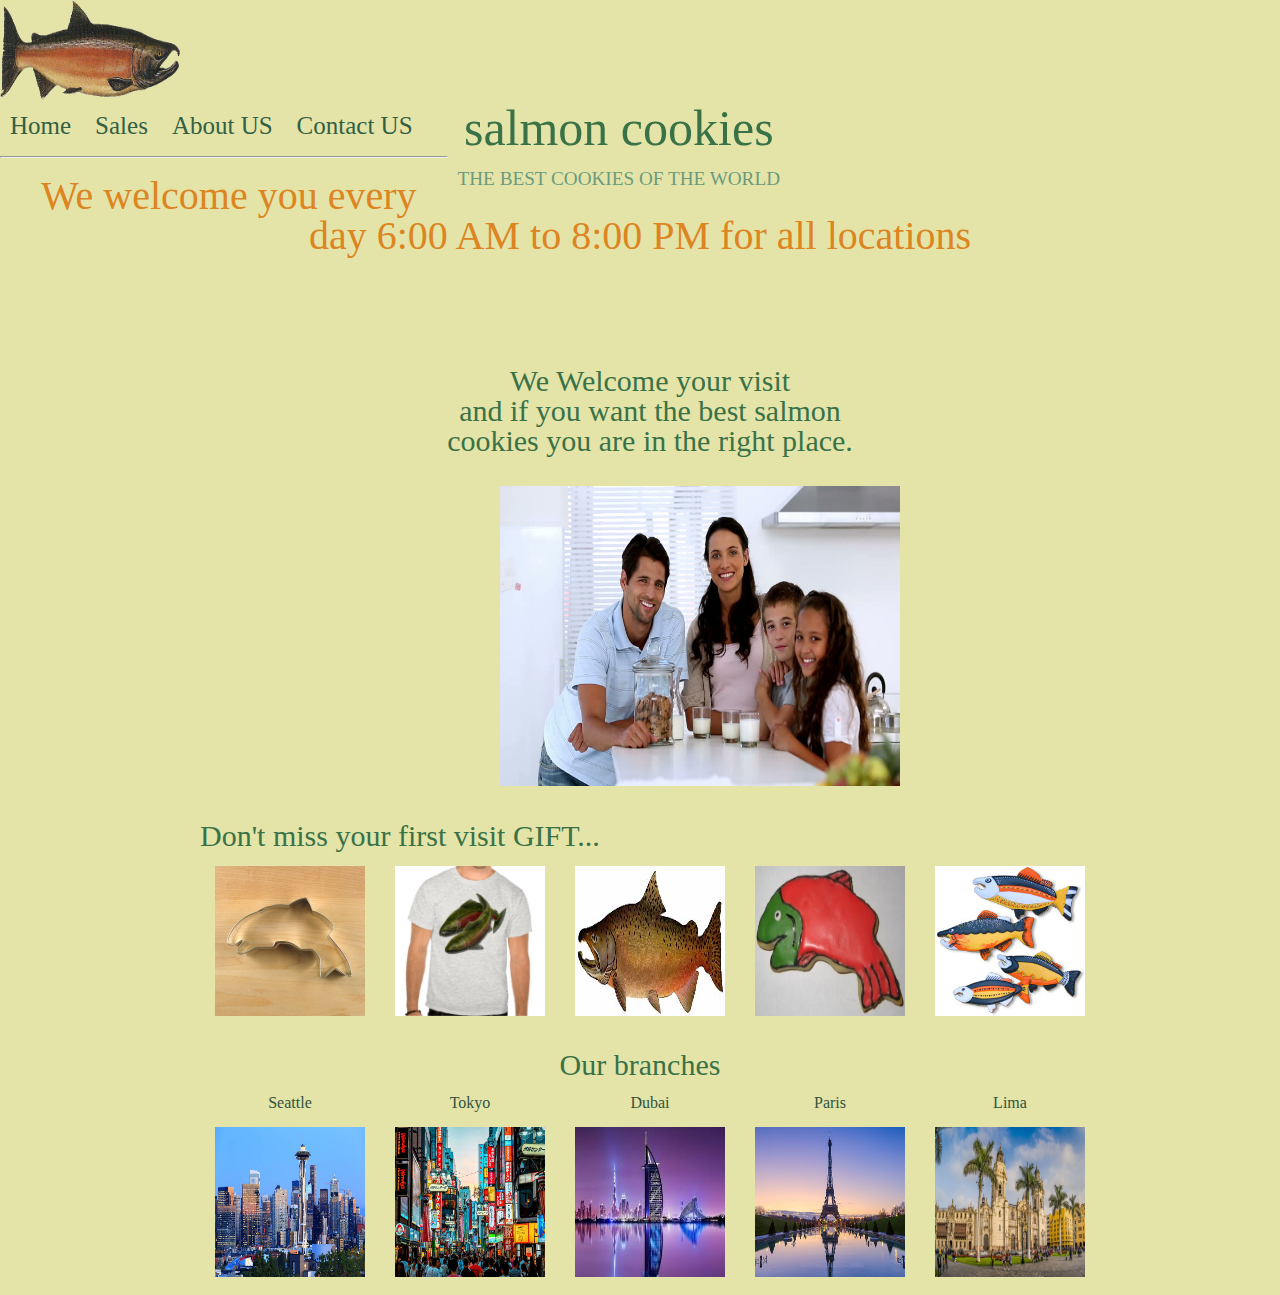
<file: index.html>
<!DOCTYPE html>
<html>
<head>
<title> Pat's salmon cookies </title>
 <link rel="stylesheet" href="./css/reset.css"/>
<link rel="stylesheet" href="./css/style.css"/> 
</head>
<body>
    <header>
        <section>
            <img id="logo" src="images/salmon.jpg" alt="logo"/>
            <div><h1 class="text1"> salmon cookies </h1>
                <br>
            <h6 class="text">THE BEST COOKIES OF THE WORLD</h6>
           
            </div>
            <nav>
                <ul>
                    <li> <a  href="#">Home</a></li>
                    <li><a href="sales.html" > Sales </a></li>
                  <li><a href="#">About US</a></li>
                  <li><a href="#"> Contact US</a></li>
                </ul>
              </nav>
           
           </section>
           <hr>
    </header>
    <main>
        <section>
            <p id="open"> We welcome you every day 6:00 AM to 8:00 PM for all locations</p>
        </section>
        <section>
            <p id="par">We Welcome your visit <br>and if you want the best salmon<br> cookies you are in the right place.</p>
          
            <img id="f" src="images/family.jpg" alt="family"/>
        </section>
       <br>

        <br>
        <section id="all-gift">
        <p id="gift">Don't miss your first visit GIFT...</p>
       <section>
        <img id="g1" src="images/cutter.jpeg" width="150px" height="150px" alt="cutter"/>   
       </section>
       <section>
        <img id="g2" src="images/shirt.jpg" width="150px" height="150px" alt="shirt"/> 
       </section>
       <section>
        <img id="g3" src="images/chinook.jpg" width="150px" height="150px" alt="chinook"/> 
       </section>
       <section>
        <img id="g4" src="images/frosted-cookie.jpg" width="150px" height="150px" alt="frosted"/> 
       </section>
       <section>
        <img id="g5" src="images/fish.jpg" width="150px" height="150px" alt="fish"/> 
       </section>
    </section>



<br>
        <p id="branches">Our branches</p>
        <section class="all-images">
        <section id="img1">
            <p id="city">Seattle</p>
            <br>
            <img id="" src="images/Seattle.jpg" width="150px" height="150px" alt="Seattle"/>
        </section>
        <section id="img2">
            <p id="city">Tokyo</p>
            <br>
            <img id="" src="images/Tokyo.jpg" width="150px" height="150px" alt="Tokyo"/>
        </section>
        <section id="img3">
            <p id="city">Dubai</p>
            <br>
            <img id="" src="images/Dubai.jpg" width="150px" height="150px" alt="Dubai"/>
        </section>
        <section id="img4">
            <p id="city">Paris</p>
            <br>
            <img id="" src="images/Paris.jpg" width="150px" height="150px" alt="Paris"/>
        </section>
        <section id="img5">
            <p id="city">Lima</p>
            <br>
            <img id="" src="images/Lima.jpg" width="150px" height="150px" alt="Lima"/>
        </section></section>
<br>
    </main>
<footer>
    
</footer>
</body>
</html>
</file>
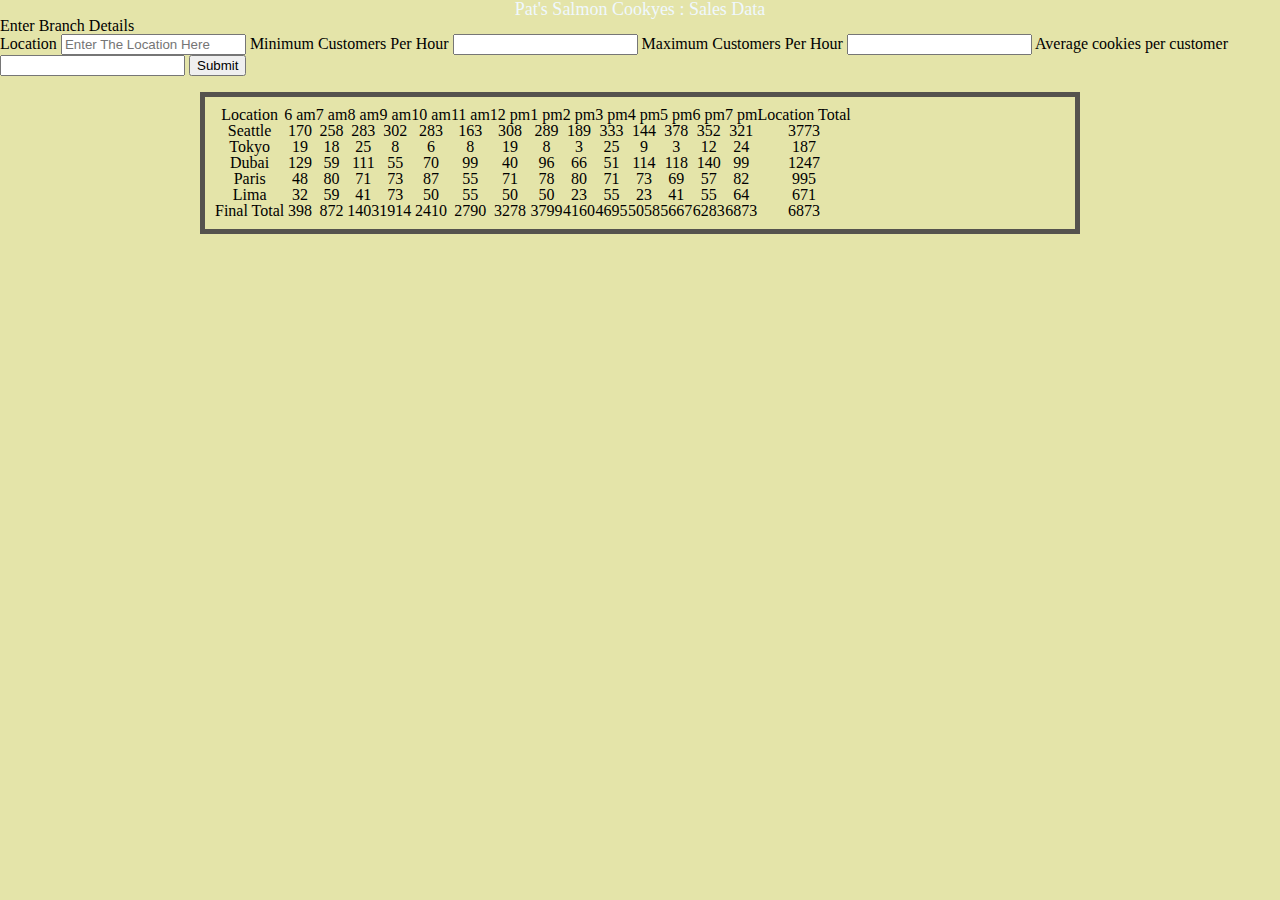
<file: sales.html>
<!DOCTYPE html>
<html>

<head>
    <title> Sales Data </title>
    <link rel="stylesheet" href="css/reset.css" />
    <link rel="stylesheet" href="css/style.css" />
</head>

<body>
    <header>
        <h1 style="color: aliceblue; font-size: large; text-align: center;font-family:cursive;"> Pat's Salmon Cookyes : Sales Data </h1>
    </header>
    <main>
        <section>
            <form id="cookieform">
              <fieldset>
                <legend> Enter Branch Details</legend>
    
                <label for="location">Location</label>
                <input type="text" id="location" placeholder="Enter The Location Here">
    
                <label for="mincus">Minimum Customers Per Hour</label>
                <input type="number" id="mincus" required>
    
                <label for="maxcus">Maximum Customers Per Hour</label>
                <input type="number" id="maxcus" required>
    
                <label for="avg">Average cookies per customer</label>
                <input type="number" id="avg" required>
    
                <input type="submit">
              </fieldset>
            </form>
          </section>
        <br>
        <section id="sales-data" ></section>
    </main>
    <footer>
        <script src="js/main.js" ></script>
    </footer>
</body>

</html>
</file>
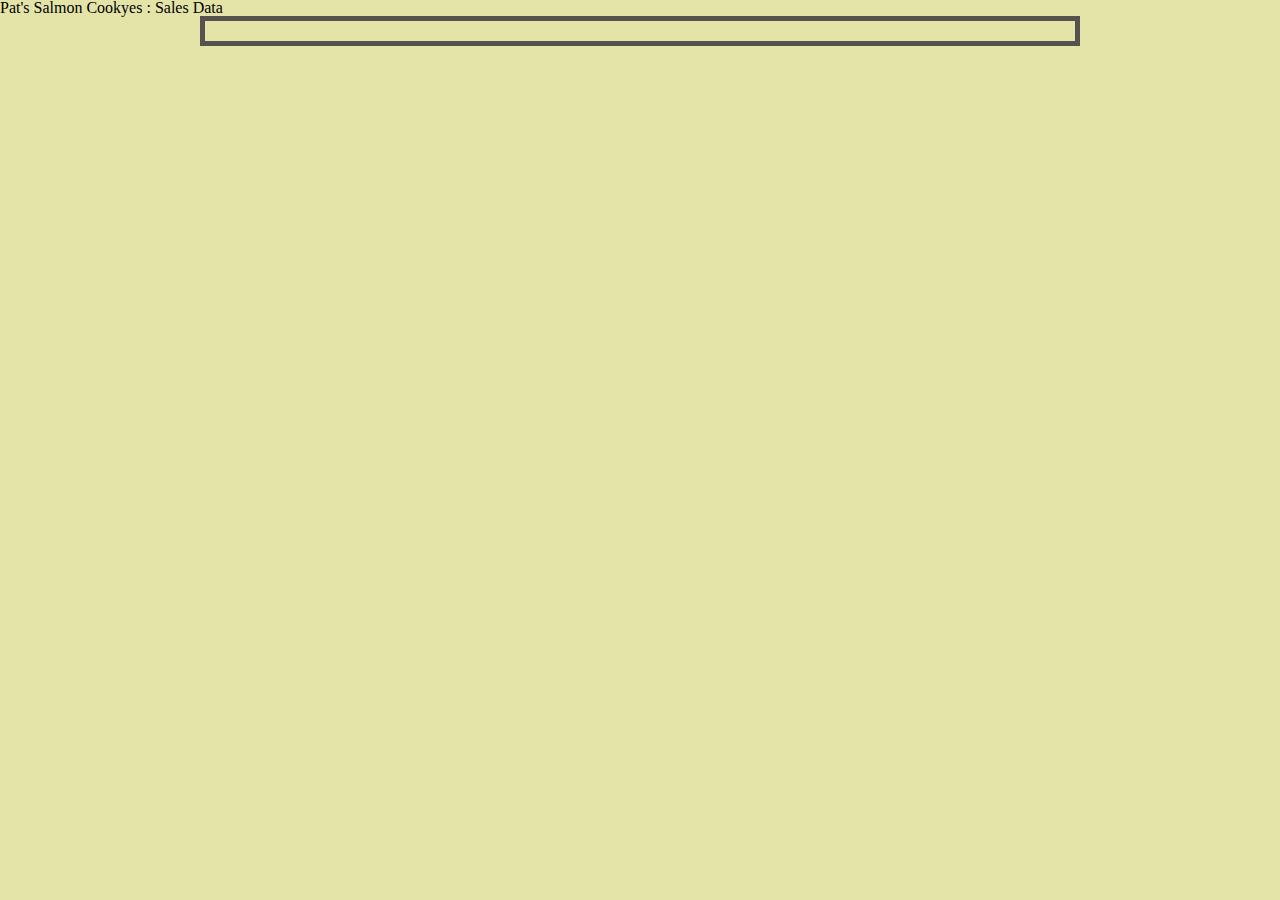
<file: html/sales.html>
<!DOCTYPE html>
<html>
<head>
    <title> Sales Data </title>
     <link rel="stylesheet" href="../css/reset.css"/>
    <link rel="stylesheet" href="../css/style.css"/> 
</head>
<body>
    <header>
        <h1> Pat's Salmon Cookyes : Sales Data </h1>
    </header>
    <main>
        <section id="sales-data"></section>
    </main>
    <footer>
        <script src="../js/main.js"></script>
    </footer>
</body>
</html>
</file>
<file: css/style.css>
* {
    box-sizing: border-box;
  }
  body {
    background-color: #e4e4a9;
  }
  /* header{
      background-color: #141413;
  } */
  #par {

    color:rgb(57, 114, 71);
    text-align:center;
    font-size: 30px;
    font-family:cursive;
    margin-top: 100px;
    margin-left: 20px;
    padding-bottom: 30px;
    
    
  }
  #logo {
  margin-right: 300px;    
  width: 180px;
  height: 100px;
  }
  header section div {
    float:right;
    padding-left: 10px;

}
.text1{
    text-align: center;
    font-size: 50px;
  font-family:cursive;
  margin-right:500px;
  color: rgb(57, 114, 71);
}
.text {
    text-align: center; 
    font-family:cursive;
   font-size:larger;
   margin-right:500px;
   color: rgb(107, 155, 125);
}

 #f {
    margin-left: 500px;    
    width: 400px;
    height: 300px;
    /* float: right; */
    margin-top: 0px;
    margin-right: 150px;

 }
header nav ul {
    display: inline-block;
}
header nav ul li {

    display: inline-block;
    padding: 10px;
}
header nav ul li a{
    text-decoration: none;
    color: rgb(51, 95, 68);
    font-size: 25px;
    font-weight: 100;
}

#sales-data {
    text-align: center;
    margin-left: 200px;
    margin-right: 200px;
    border: 5px solid #55534e;
    padding: 10px;
}
#branches{
    color: rgb(57, 114, 71);
    text-align: center;
    font-size: 30px;
    font-family:cursive;
}
#city {
    
    color: rgb(48, 83, 62);
    text-align: center;
    border: #55534e;
}
#img1 {
    margin-left: 300px;
    margin: 15px;
    float: left;
}
#img2 {
    margin: 15px;
    float: left;
}
#img3{
    margin: 15px;
    float: left;
}
#img4 {
    margin: 15px;
    float: left;
}
#img5 {
    margin: 15px;
    float: left;
}
.all-images{
    margin-left: 200px;
}
#open {
    color: rgb(221, 133, 33);
   paint-order:unset;
   /* position:absolute; */
   text-align: center; 
   font-family:cursive;
  font-size: 40px;
  /* margin: 10%; */
  padding: 10px;
  border: white;
}

#gift {
    color:rgb(57, 114, 71);
    /* text-align: center;  */
    font-size: 30px;
    font-family:cursive;
   
}
#g1 {   margin: 15px;
    float: left;}
#g2 {   margin: 15px;
    float: left;}
#g3 {   margin: 15px;
    float: left;}
#g4 {   margin: 15px;
    float: left;}
#g5 {   margin: 15px;
    /* float: left;} */}
#all-gift{
    margin-left: 200px;
}
footer{
    display: inline-block;
}
</file>
